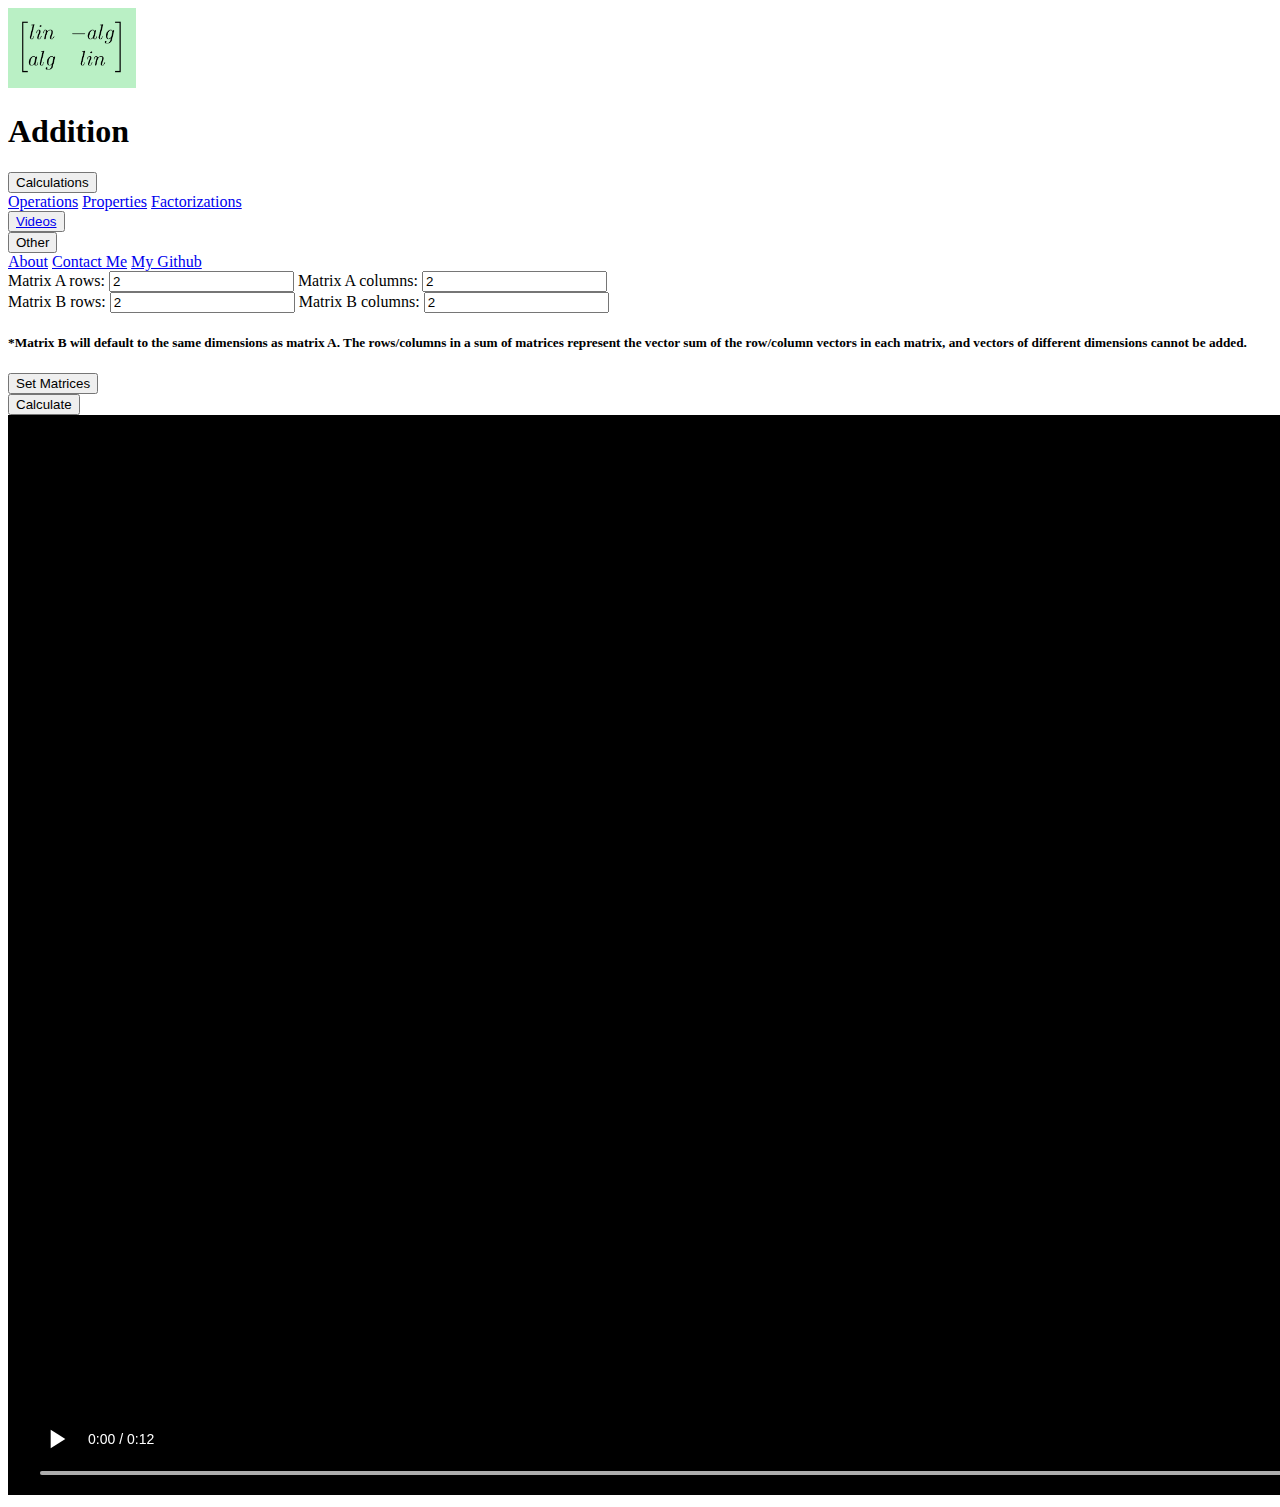
<file: operations/addition.html>
<!DOCTYPE html>
<html lang="en">
    <head> 
        <title>Addition</title>
        <link rel="stylesheet" href="../style.css">
        <script type="module" src="operations_script/addition.js"></script>
        <script type="module" src="../index.js"></script>
    </head>

    <body>
        <div class = minititle>
            <a href = "../index.html"><img src="../images/logo.png" alt="Logo not found" width=auto height = "80"></a>
            <h1>Addition</h1>
            <nav class="nav_menu">
                <div class="calculations_dropdown">
                    <button class="dropbtn">Calculations</button>
                    <div class="dropdown_content">
                        <a href="operations/addition.html">Operations</a>
                        <a href="operations/subtraction.html">Properties</a>
                        <a href="operations/multiplication.html">Factorizations</a>
                    </div>
                </div>

                <button class="videos_button"><a href="../videos.html">Videos</a></button>
   

                <div class="other_dropdown">
                    <button class="dropbtn">Other</button>
                    <div class="dropdown_content">
                        <a href="factorizations/row_echelon.html">About</a>
                        <a href="factorizations/LU.html">Contact Me</a>
                        <a href="https://github.com/scrubwhip">My Github</a>
                    </div>
                </div>
            </nav>
        </div>
        
        <div class = "calculator">
            <div id = "addition_calculator">
                <div class = "matrix_a_inputs">
                    <label for="a-rows">Matrix A rows: <input type="number" id="a-rows" min="1" value="2"></label>
                    <label for="a-cols">Matrix A columns: <input type="number" id="a-cols" min="1" value="2"></label>
                </div>
                
                <div class = "matrix_b_inputs">
                    <label for="b-rows">Matrix B rows: <input type="number" id="b-rows" min="1" value="2" readonly="readonly"></label>
                    <label for="b-cols">Matrix B columns: <input type="number" id="b-cols" min="1" value="2" readonly="readonly"></label>
                </div>

                <h5>*Matrix B will default to the same dimensions as matrix A. The rows/columns in a sum of matrices represent the vector sum of the row/column vectors in each matrix, and vectors of different dimensions cannot be added.</h5>

                
                <button id="set_button">Set Matrices</button>
                

                <div class = "matrix_entries" id = "matrix_entries">
                </div>


                <button id = "calculate_button">Calculate</button>

                <div class = "result" id = "result">

                <div class = "visualization">
                    <video controls loop>
                        <source src="../media/videos/matrix_addition/1080p60/Adding.mp4" type="video/mp4">
                        Video not supported by browser
                    </video>
                </div>

                </div>
            </div>
        </div>
    </body>
</html>
</file>
<file: style.css>

</file>
